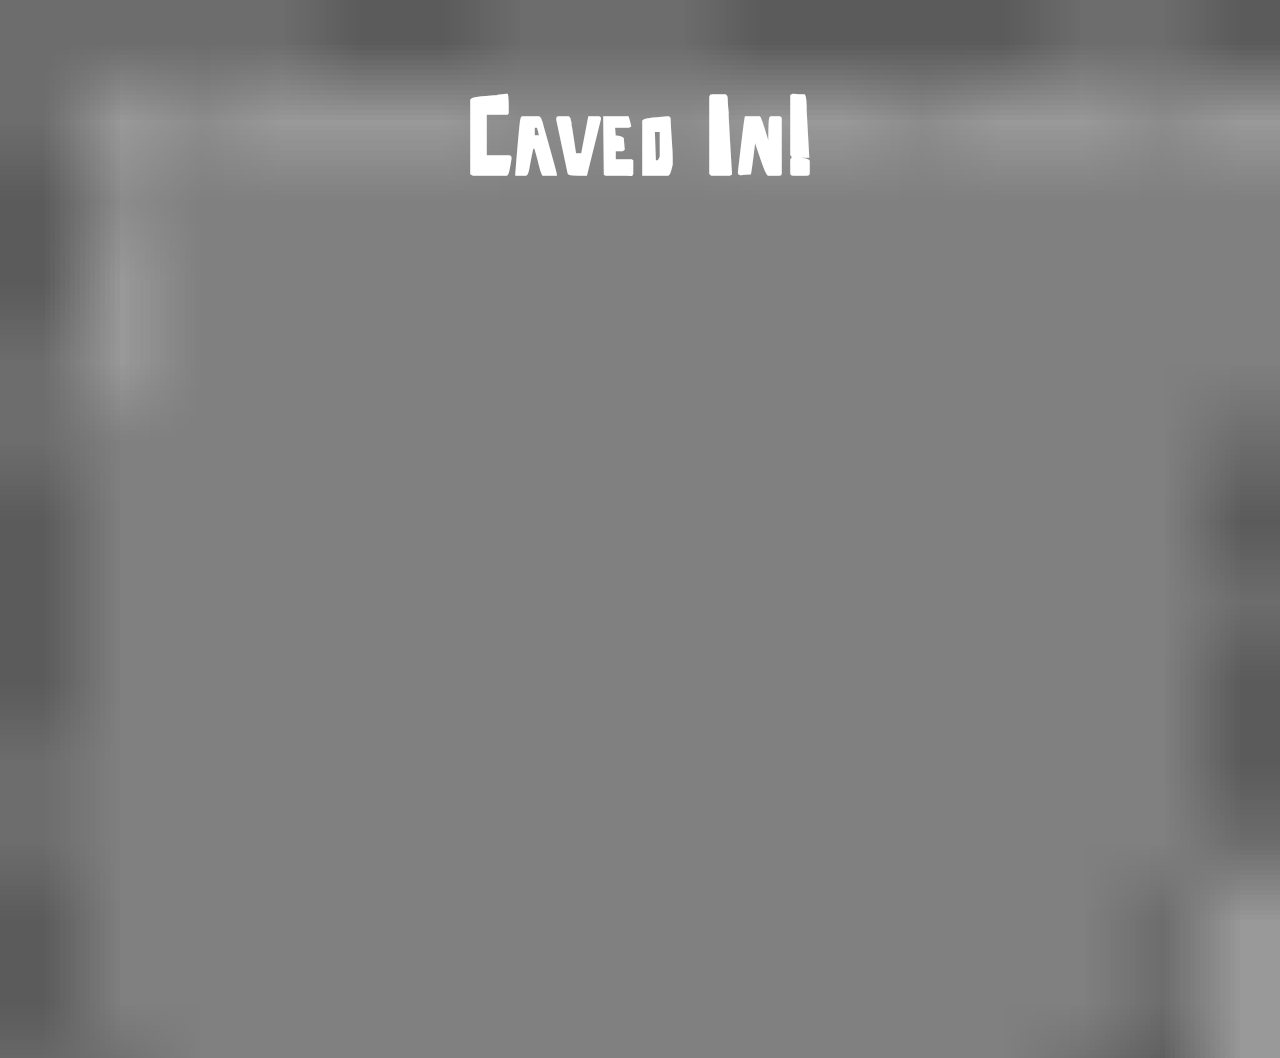
<file: index.html>
<!DOCTYPE html>
<link rel="stylesheet" type="text/css" href="TitleScreenStyle.css">
<html>
	<body>
		<div class="moveDown"><h1><center>Caved In!</center></h1></div>
		
		<div class="fade-in">
			<center><img src="Images/TestImage.jpg" alt="TestImage" height="400" width="400"></center>
			
			<p>
				Test
			</p>
			
			<h2><center><a href="test.txt" download="test.txt">Download Game</a></center></h2>
			<h2><center><a href="GameInstructions.html" target="_blank">Instructions</a></center></h2>
		</div>
	</body>
</html>
</file>
<file: TitleScreenStyle.css>
@font-face 
{ 
	font-family: Rocko; 
	src: url('rocko.ttf'); 
}

@-webkit-keyframes moveDown
{ 
	0% 
	{ 
		margin-top: -15%;
	} 
	100% 
	{ 
		margin-top: 5%;
	} 
}
@-moz-keyframes moveDown
{ 
	0%
	{ 
		margin-top: -15%;
	} 
	100%
	{ 
		margin-top: 5%;
	} 
}
@keyframes moveDown
{ 
	0%
	{ 
		margin-top: -15%;
	} 
	100%
	{ 
		margin-top: 5%;
	} 
}

@-webkit-keyframes fadeIn 
{ 
	from 
	{ 
		opacity:0; 
		opacity: 1\9;  
	} 
	to 
	{ 
		opacity:1; 
	} 
}
@-moz-keyframes fadeIn 
{ 
	from 
	{ 
		opacity:0; 
		opacity: 1\9;
	} 
	to 
	{ 
		opacity:1; 
	} 
}
@keyframes fadeIn 
{ 
	from 
	{ 
		opacity:0; 
		opacity: 1\9; 
	} 
	to 
	{ 
		opacity:1; 
	} 
}

@-webkit-keyframes changeToRed 
{ 
	from 
	{ 
		color: white;
	} 
	to 
	{ 
		color: red;
	} 
}
@-moz-keyframes changeToRed
{ 
	from 
	{ 
		color: white;
	} 
	to 
	{ 
		color: red;
	} 
}
@keyframes changeToRed
{ 
	from 
	{ 
		color: white;
	} 
	to 
	{ 
		color: red; 
	} 
}

.moveDown
{
    -webkit-animation:moveDown linear 1;  
    -moz-animation:moveDown linear 1;
    animation:moveDown linear 1;

    -webkit-animation-fill-mode:forwards;  
    -moz-animation-fill-mode:forwards;
    animation-fill-mode:forwards;

    -webkit-animation-duration:0.5s;
    -moz-animation-duration:0.5s;
    animation-duration:0.5s;
}

.fade-in 
{
    opacity:0;  
    -webkit-animation:fadeIn ease-in 1;  
    -moz-animation:fadeIn ease-in 1;
    animation:fadeIn ease-in 1;
	
	-webkit-animation-delay: 0.7s;
	-moz-animation-delay: 0.7s;
	animation-delay: 0.7s;

    -webkit-animation-fill-mode:forwards;  
    -moz-animation-fill-mode:forwards;
    animation-fill-mode:forwards;

    -webkit-animation-duration:1s;
    -moz-animation-duration:1s;
    animation-duration:1s;
}

h1
{
	font-size: 700%;
	color: white;
	font-family: Rocko;
}

body
{
	background-image: url("Images/Wall.png"); 
	background-size: 200%;
	background-repeat: no-repeat;
    image-rendering: -moz-crisp-edges;          
	image-rendering: pixelated;
	image-rendering: auto;
}

p
{
	width: 1000px;
	font-size: 200%;
	color: white;
	font-family: Arial Black,Arial Bold,Gadget,sans-serif;
}

h2
{
	font-size: 400%;
	font-family: Rocko;
}

a:link
{
	color: white;
	text-decoration: none;
	-moz-outline: none;
	outline: none;
}

a:visited
{
	color: white;
}

a:hover
{
	color: red; 
    -webkit-animation:changeToRed ease-in-out 1;  
    -moz-animation:changeToRed ease-in-out 1;
    animation:changeToRed ease-in-out 1;

    -webkit-animation-duration:0.5s;
    -moz-animation-duration:0.5s;
    animation-duration:0.5s;
}
</file>
